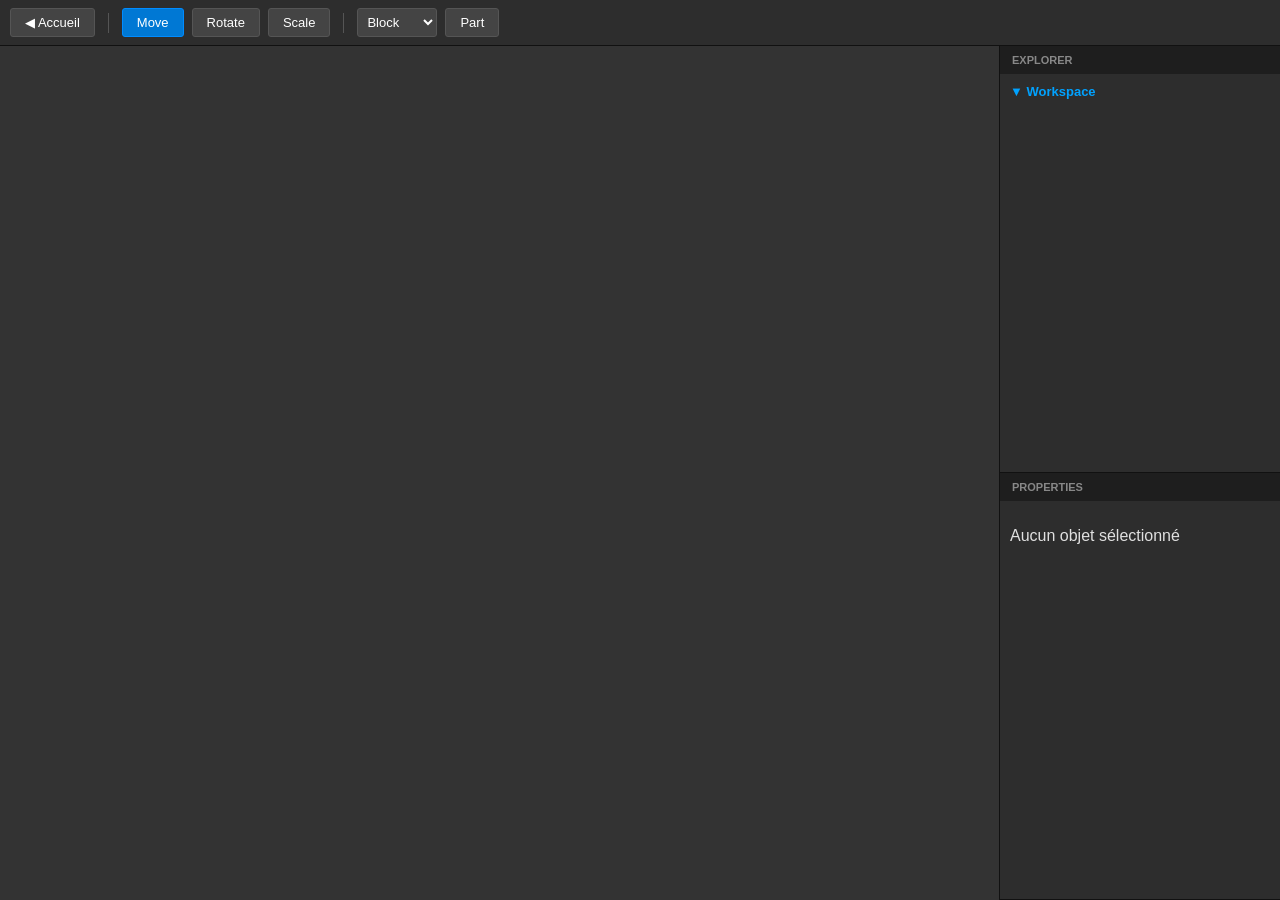
<file: editor/index.html>
<!DOCTYPE html>
<html lang="fr">
<head>
    <meta charset="UTF-8">
    <meta name="viewport" content="width=device-width, initial-scale=1.0, maximum-scale=1.0, user-scalable=no">
    <title>Web Studio - Éditeur Cloud</title>
    <link rel="stylesheet" href="../editor/style.css">
</head>
<body>

<div class="studio-root">
    <div class="toolbar">
        <button class="tool-btn" onclick="window.location.href='../index.html'">◀ Accueil</button>
        <div class="separator"></div>
        <button class="tool-btn active" id="btn-translate" onclick="window.setMode('translate')">Move</button>
        <button class="tool-btn" id="btn-rotate" onclick="window.setMode('rotate')">Rotate</button>
        <button class="tool-btn" id="btn-scale" onclick="window.setMode('scale')">Scale</button>
        
        <div class="separator"></div>
        <select id="shape-selector" class="tool-select">
            <option value="box">Block</option>
            <option value="sphere">Sphere</option>
            <option value="cylinder">Cylinder</option>
        </select>
        <button class="tool-btn" onclick="window.addPart()">Part</button>
        <div style="flex-grow: 1;"></div> 
        <button class="menu-toggle" onclick="document.getElementById('right-sidebar').classList.toggle('active')">☰ Explorer</button>
    </div>

    <div class="main-content">
        <div id="viewport"></div>
        <aside class="sidebar" id="right-sidebar">
            <div class="panel-header">Explorer</div>
            <div class="panel-content" id="explorer-tree">
                <div class="tree-item root">▼ Workspace</div>
            </div>
            <div class="panel-header">Properties</div>
            <div class="panel-content" id="properties-panel">
                <p class="empty-msg">Aucun objet sélectionné</p>
            </div>
        </aside>
    </div>
</div>

<script type="importmap">
    {
      "imports": {
        "three": "https://unpkg.com/three@0.160.0/build/three.module.js",
        "three/addons/": "https://unpkg.com/three@0.160.0/examples/jsm/"
      }
    }
</script>
<script type="module" src="main.js"></script>
</body>
</html>
</file>
<file: editor/style.css>
:root {
    --bg-dark: #1e1e1e;
    --panel-bg: #2d2d2d;
    --accent: #0078d4;
    --border: #111;
    --text: #e0e0e0;
}

body, html { 
    margin: 0; padding: 0; width: 100%; height: 100%; 
    overflow: hidden; background: #000; font-family: 'Segoe UI', sans-serif;
    color: var(--text);
}

.studio-root { display: flex; flex-direction: column; height: 100vh; }

.toolbar {
    height: 45px; background: var(--panel-bg); border-bottom: 1px solid var(--border);
    display: flex; align-items: center; padding: 0 10px; gap: 8px; overflow-x: auto;
}

.tool-select {
    background: #444; color: white; border: 1px solid #555;
    padding: 5px; border-radius: 3px; cursor: pointer; font-size: 13px;
}

.separator { width: 1px; height: 20px; background: #555; margin: 0 5px; }

.main-content { display: flex; flex: 1; overflow: hidden; position: relative; }

#viewport { flex: 1; background: #333; position: relative; }

.sidebar {
    width: 280px; background: var(--panel-bg); border-left: 1px solid var(--border);
    display: flex; flex-direction: column; transition: transform 0.3s ease;
}

.panel-header { background: var(--bg-dark); padding: 8px 12px; font-size: 11px; font-weight: bold; text-transform: uppercase; color: #888; }
.panel-content { flex: 1; padding: 10px; overflow-y: auto; border-bottom: 1px solid var(--border); }

.tree-item.root { color: #00a2ff; font-weight: bold; cursor: default; font-size: 13px; }
.tree-item.child { margin-left: 20px; color: #ccc; font-size: 13px; margin-top: 5px; cursor: pointer; padding: 4px; border-radius: 2px; }
.tree-item.child:hover { background: #3d3d3d; }

.version-tag { position: absolute; bottom: 10px; left: 10px; color: #888; font-size: 10px; pointer-events: none; opacity: 0.6; }

@media (max-width: 800px) {
    .sidebar { position: absolute; right: 0; top: 0; bottom: 0; z-index: 1000; transform: translateX(100%); box-shadow: -5px 0 15px rgba(0,0,0,0.5); }
    .sidebar.active { transform: translateX(0); }
    .menu-toggle { display: block !important; }
}

.menu-toggle { display: none; background: var(--accent); border: none; color: white; padding: 5px 12px; border-radius: 4px; cursor: pointer; font-size: 12px; }
.tool-btn { background: #444; border: 1px solid #555; color: white; padding: 6px 14px; border-radius: 3px; cursor: pointer; font-size: 13px; white-space: nowrap; }
.tool-btn:hover { background: #555; }
.tool-btn.active { background: var(--accent); border-color: #008cff; }
</file>
